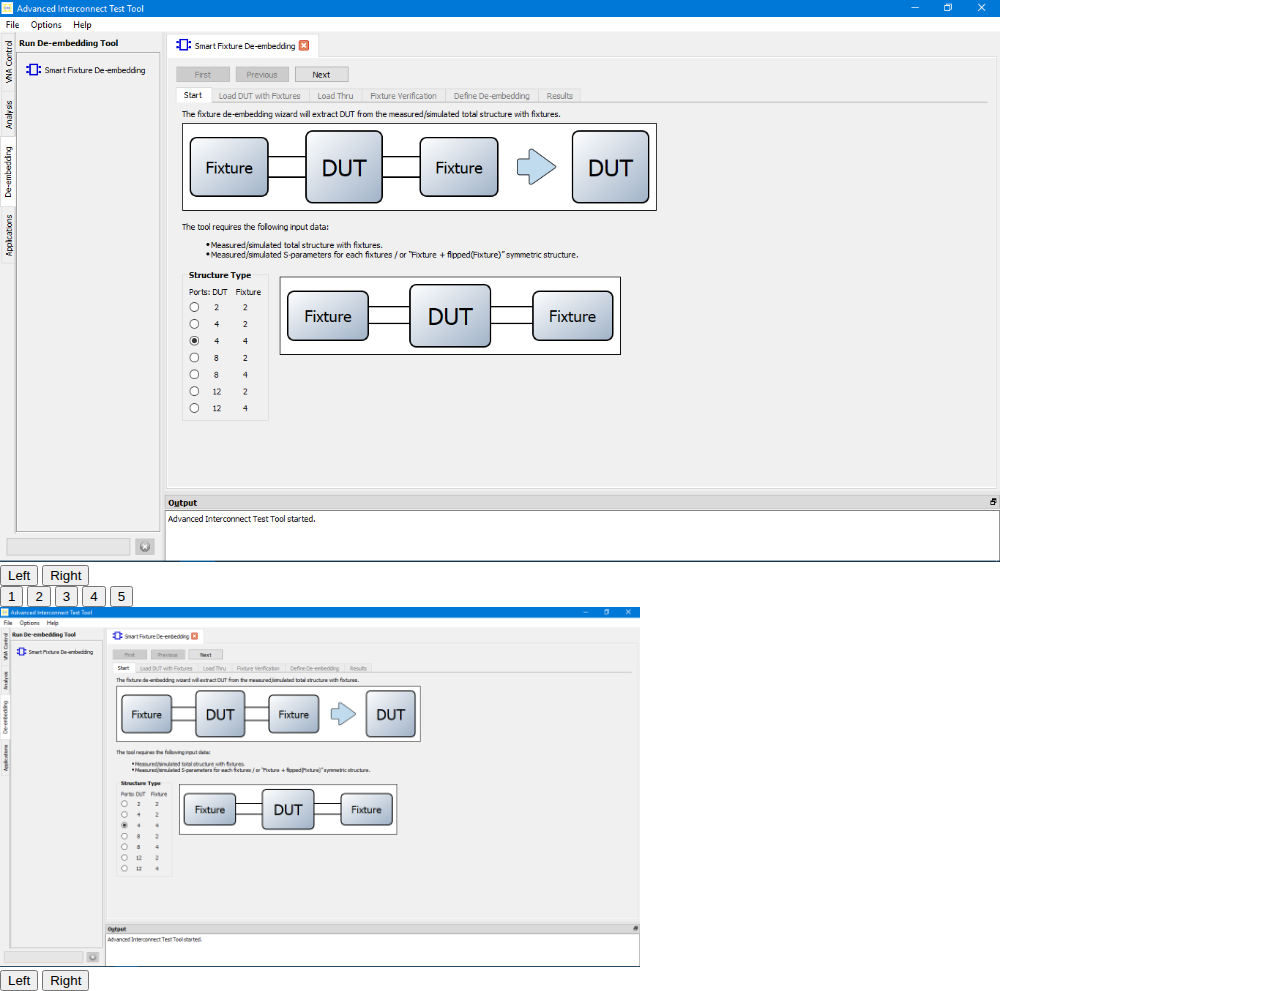
<file: test/index.html>
<!DOCTYPE html>

<head>
    <title> Slideshow Test </title>
    <link rel="stylesheet" href="reset.css">
    <link rel="stylesheet" href="index.css">
    <script src="../Slide.js"></script>
</head>


<body>

    <div class="Slide">
        <ul class="slideshow">
            <li> <img src="./res/1.png" alt="1"> </li>
            <li> <img src="./res/2.png" alt="2"> </li>
            <li> <img src="./res/3.png" alt="3"> </li>
            <li> <img src="./res/4.png" alt="4"> </li>
            <li> <img src="./res/5.png" alt="5"> </li>
        </ul>

        <button class="SlideLeft"> Left </button>
        <button class="SlideRight"> Right </button>

        <div class="SlideSelector">
            <button> 1 </button>
            <button> 2 </button>
            <button> 3 </button>
            <button> 4 </button>
            <button> 5 </button>
        </div>
    </div>

    
    <div id="resize-me" class="Slide">
        <ul class="slideshow">
            <li> <img src="./res/1.png" alt="1"> </li>
            <li> <img src="./res/2.png" alt="2"> </li>
            <li> <img src="./res/3.png" alt="3"> </li>
            <li> <img src="./res/4.png" alt="4"> </li>
            <li> <img src="./res/5.png" alt="5"> </li>
        </ul>

        <button class="SlideLeft"> Left </button>
        <button class="SlideRight"> Right </button>
    </div>

</body>
</file>
<file: test/index.css>
.Slide {
    width: 1000px;
    overflow: hidden;
}


.slideshow {
    display: flex;
}


.slideshow > li {
    list-style: none;
    width: 1000px;
}


.slideshow > li > img
{
    width: 1000px;
}


#resize-me {
    width: 50%;
}

#resize-me > ul {
    width: 500%;
}


#resize-me > ul > li {
    position: relative;
    width: 100%;
}


#resize-me > ul > li > img {
    width: 100%;
}
</file>
